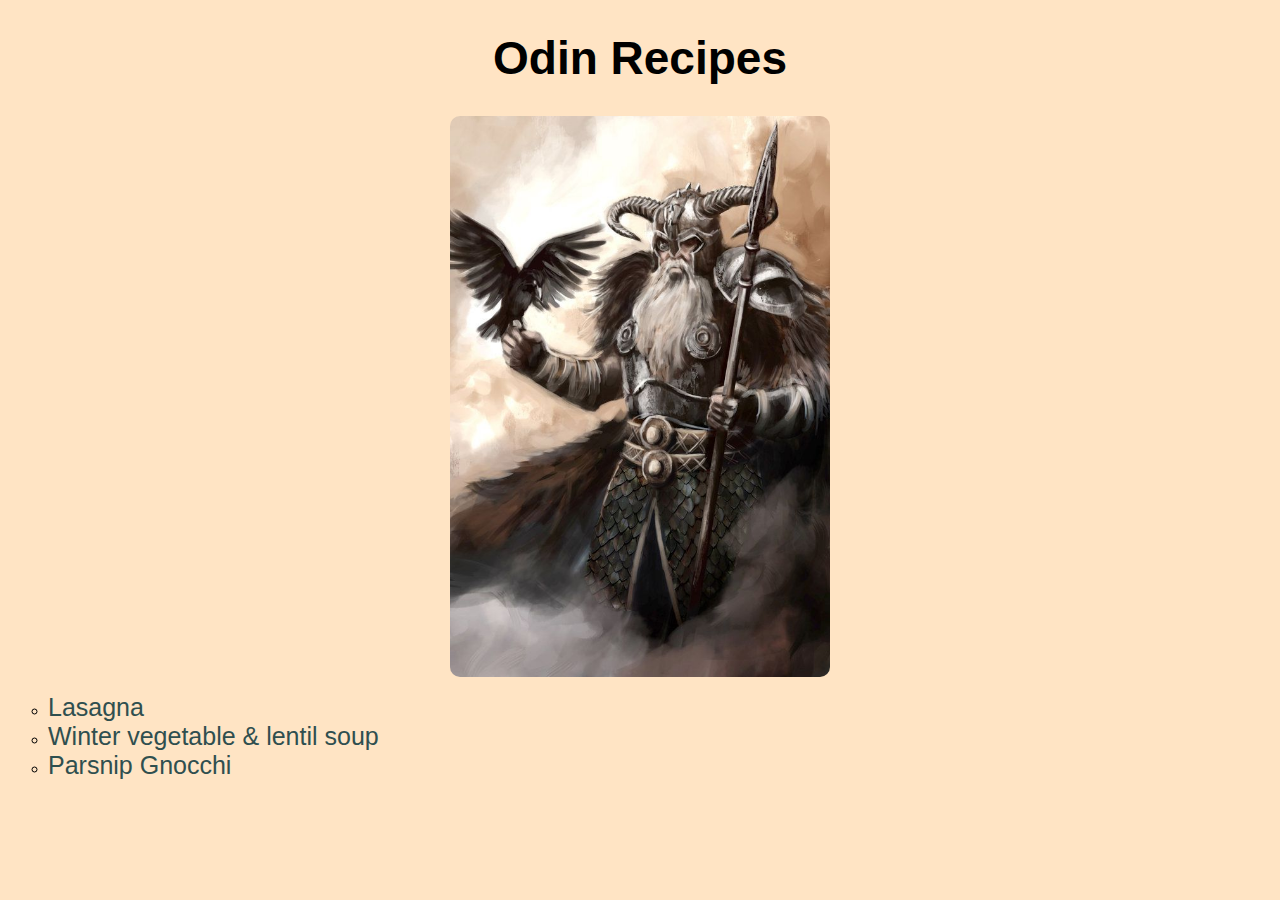
<file: index.html>
<!DOCTYPE html>
<html lang="en">
<head>
    <meta charset="UTF-8">
    <meta http-equiv="X-UA-Compatible" content="IE=edge">
    <meta name="viewport" content="width=device-width, initial-scale=1.0">
    <link rel="stylesheet" href="styles.css">
    <title>Odin Recipes Page</title>
</head>
<body>
    <h1>Odin Recipes</h1>
    <img src="./images/odin.jpg" alt="Pic Of Odin The Chef" class="hero-image">
    <ul class="recipes-list">
        <li><a href="./recipes/lasagna.html">Lasagna</a></li>
        <li><a href="./recipes/winter-soup.html">Winter vegetable & lentil soup</a></li>
        <li><a href="./recipes/gnocchi.html">Parsnip Gnocchi</a></li>
    </ul>
</body>
</html>
</file>
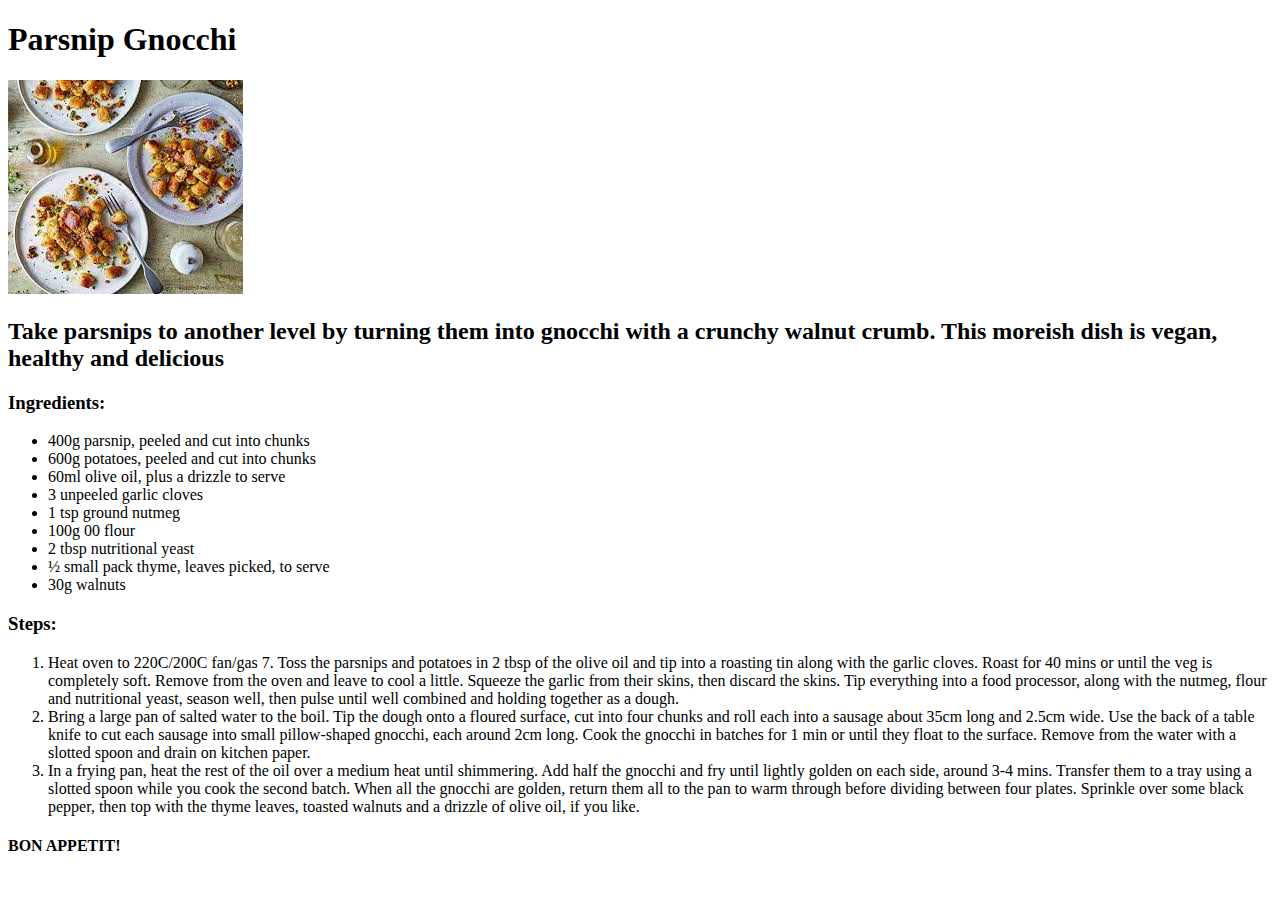
<file: recipes/gnocchi.html>
<!DOCTYPE html>
<html lang="en">
<head>
    <meta charset="UTF-8">
    <meta http-equiv="X-UA-Compatible" content="IE=edge">
    <meta name="viewport" content="width=device-width, initial-scale=1.0">
    <title>Parsnip Gnocchi</title>
</head>
<body>
    <h1>Parsnip Gnocchi</h1>
    <img src="./images/gnocchi.jpg" alt="Picture of delicious parsnip gnocchi.">
    <h2>Take parsnips to another level by turning them into gnocchi with a crunchy walnut crumb. This moreish dish is vegan, healthy and delicious</h2>
    <h3>Ingredients: </h3>
    <p>
        <ul>
            <li>400g parsnip, peeled and cut into chunks</li>
            <li>600g potatoes, peeled and cut into chunks</li>
            <li>60ml olive oil, plus a drizzle to serve</li>
            <li>3 unpeeled garlic cloves</li>
            <li>1 tsp ground nutmeg</li>
            <li>100g 00 flour</li>
            <li>2 tbsp nutritional yeast</li>
            <li>½ small pack thyme, leaves picked, to serve</li>
            <li>30g walnuts</li>
        </ul>
    </p>
    <h3>Steps: </h3>
    <p>
        <ol>
            <li>Heat oven to 220C/200C fan/gas 7. Toss the parsnips and potatoes in 2 tbsp of the olive oil and tip into a roasting tin along with the garlic cloves. Roast for 40 mins or until the veg is completely soft. Remove from the oven and leave to cool a little. Squeeze the garlic from their skins, then discard the skins. Tip everything into a food processor, along with the nutmeg, flour and nutritional yeast, season well, then pulse until well combined and holding together as a dough.</li>
            <li>Bring a large pan of salted water to the boil. Tip the dough onto a floured surface, cut into four chunks and roll each into a sausage about 35cm long and 2.5cm wide. Use the back of a table knife to cut each sausage into small pillow-shaped gnocchi, each around 2cm long. Cook the gnocchi in batches for 1 min or until they float to the surface. Remove from the water with a slotted spoon and drain on kitchen paper.</li>
            <li>In a frying pan, heat the rest of the oil over a medium heat until shimmering. Add half the gnocchi and fry until lightly golden on each side, around 3-4 mins. Transfer them to a tray using a slotted spoon while you cook the second batch. When all the gnocchi are golden, return them all to the pan to warm through before dividing between four plates. Sprinkle over some black pepper, then top with the thyme leaves, toasted walnuts and a drizzle of olive oil, if you like.</li>
        </ol>
    </p>
    <h4>BON APPETIT!</h4>
</body>
</html>
</file>
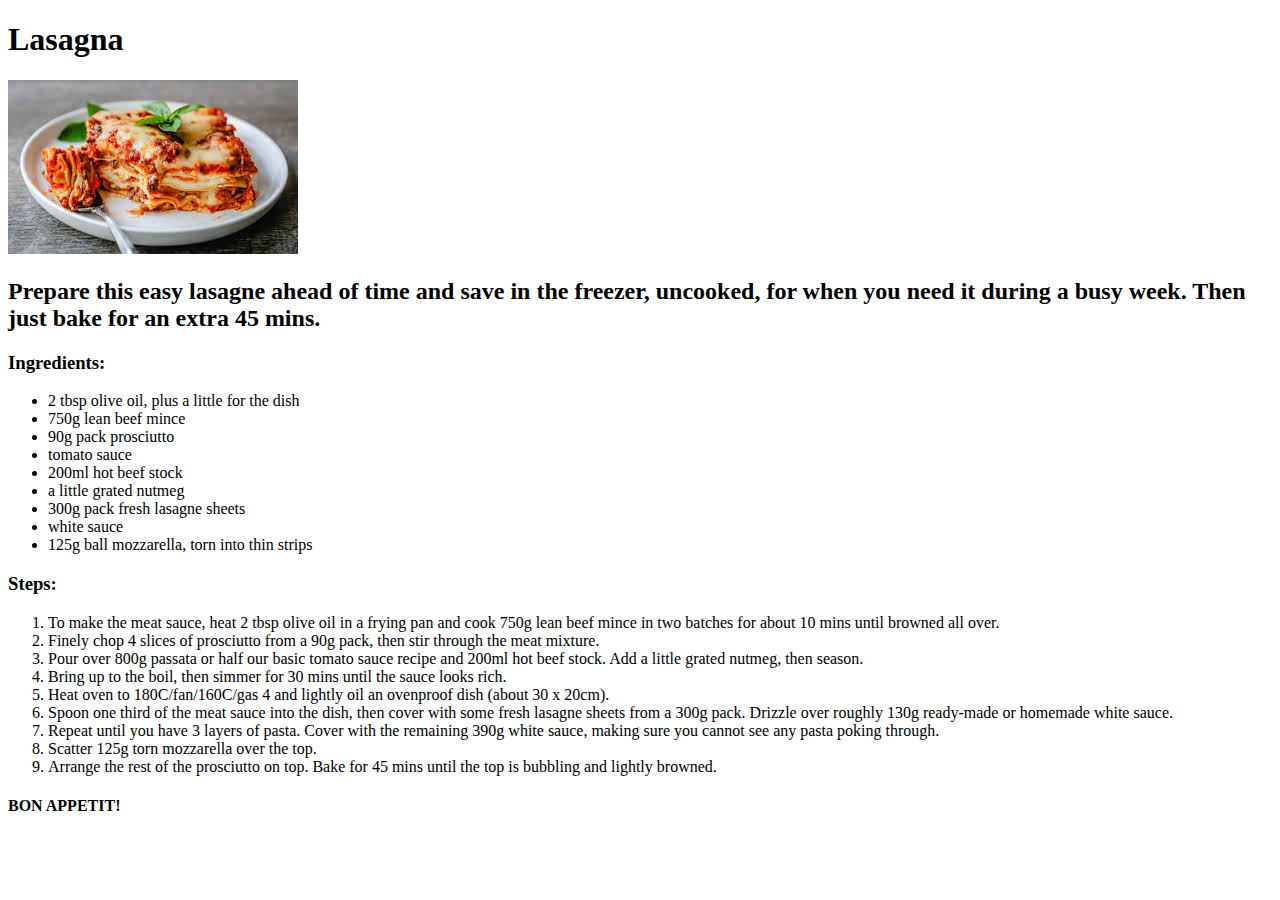
<file: recipes/lasagna.html>
<!DOCTYPE html>
<html lang="en">
<head>
    <meta charset="UTF-8">
    <meta http-equiv="X-UA-Compatible" content="IE=edge">
    <meta name="viewport" content="width=device-width, initial-scale=1.0">
    <title>Lasagna</title>
</head>
<body>
    <h1>Lasagna</h1>
    <img src="./images/lasagna.jpg" alt="Picture of a lovely lasagna dish.">
    <h2>Prepare this easy lasagne ahead of time and save in the freezer, uncooked, for when you need it during a busy week. Then just bake for an extra 45 mins.</h2>
    <h3>Ingredients: </h3>
    <p>
        <ul>
            <li>2 tbsp olive oil, plus a little for the dish</li>
            <li>750g lean beef mince</li>
            <li>90g pack prosciutto</li>
            <li>tomato sauce</li>
            <li>200ml hot beef stock</li>
            <li>a little grated nutmeg</li>
            <li>300g pack fresh lasagne sheets</li>
            <li>white sauce</li>
            <li>125g ball mozzarella, torn into thin strips</li>
        </ul>
    </p>
    <h3>Steps: </h3>
    <p>
        <ol>
            <li>To make the meat sauce, heat 2 tbsp olive oil in a frying pan and cook 750g lean beef mince in two batches for about 10 mins until browned all over.</li>
            <li>Finely chop 4 slices of prosciutto from a 90g pack, then stir through the meat mixture.</li>
            <li>Pour over 800g passata or half our basic tomato sauce recipe and 200ml hot beef stock. Add a little grated nutmeg, then season.</li>
            <li>Bring up to the boil, then simmer for 30 mins until the sauce looks rich.</li>
            <li>Heat oven to 180C/fan/160C/gas 4 and lightly oil an ovenproof dish (about 30 x 20cm).</li>
            <li>Spoon one third of the meat sauce into the dish, then cover with some fresh lasagne sheets from a 300g pack. Drizzle over roughly 130g ready-made or homemade white sauce.</li>
            <li>Repeat until you have 3 layers of pasta. Cover with the remaining 390g white sauce, making sure you cannot see any pasta poking through.</li>
            <li>Scatter 125g torn mozzarella over the top.</li>
            <li>Arrange the rest of the prosciutto on top. Bake for 45 mins until the top is bubbling and lightly browned.</li>
        </ol>
    </p>
    <h4>BON APPETIT!</h4>
</body>
</html>
</file>
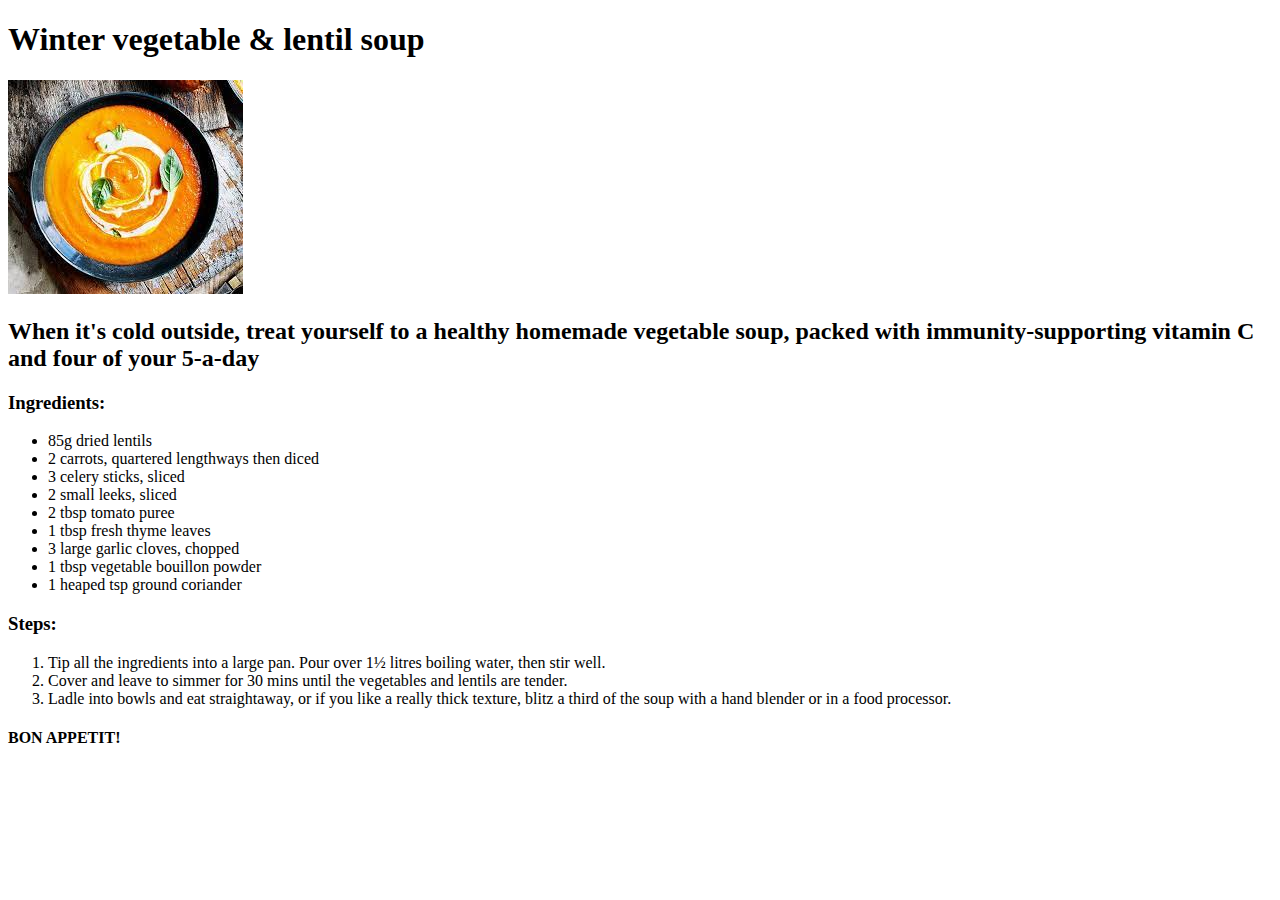
<file: recipes/winter-soup.html>
<!DOCTYPE html>
<html lang="en">
<head>
    <meta charset="UTF-8">
    <meta http-equiv="X-UA-Compatible" content="IE=edge">
    <meta name="viewport" content="width=device-width, initial-scale=1.0">
    <title>Winter vegetable & lentil soup</title>
</head>
<body>
    <h1>Winter vegetable & lentil soup</h1>
    <img src="./images/winter-soup.jpg" alt="Picture of a hearty soup.">
    <h2>When it's cold outside, treat yourself to a healthy homemade vegetable soup, packed with immunity-supporting vitamin C and four of your 5-a-day</h2>
    <h3>Ingredients: </h3>
    <p>
        <ul>
            <li>85g dried lentils</li>
            <li>2 carrots, quartered lengthways then diced</li>
            <li>3 celery sticks, sliced</li>
            <li>2 small leeks, sliced</li>
            <li>2 tbsp tomato puree</li>
            <li>1 tbsp fresh thyme leaves</li>
            <li>3 large garlic cloves, chopped</li>
            <li>1 tbsp vegetable bouillon powder</li>
            <li>1 heaped tsp ground coriander</li>
        </ul>
    </p>
    <h3>Steps: </h3>
    <p>
        <ol>
            <li>Tip all the ingredients into a large pan. Pour over 1½ litres boiling water, then stir well.</li>
            <li>Cover and leave to simmer for 30 mins until the vegetables and lentils are tender.</li>
            <li>Ladle into bowls and eat straightaway, or if you like a really thick texture, blitz a third of the soup with a hand blender or in a food processor.</li>
        </ol>
    </p>
    <h4>BON APPETIT!</h4>
</body>
</html>
</file>
<file: styles.css>
body {
    background-color: bisque;
}

h1 {
    text-align: center;
    font-size: 46px;
    font-family: "Garamond", sans-serif
}

a {
    text-decoration: none;
    font-family: "Garamond", sans-serif;
    font-size: 25px;
    color: darkslategray;
}

a:hover {
    color: indianred;
}

.hero-image {
    display: block;
    margin: auto;
    width: 30%;
    border-radius: 10px;
}

.recipes-list {
    list-style-type: circle;
}
</file>
